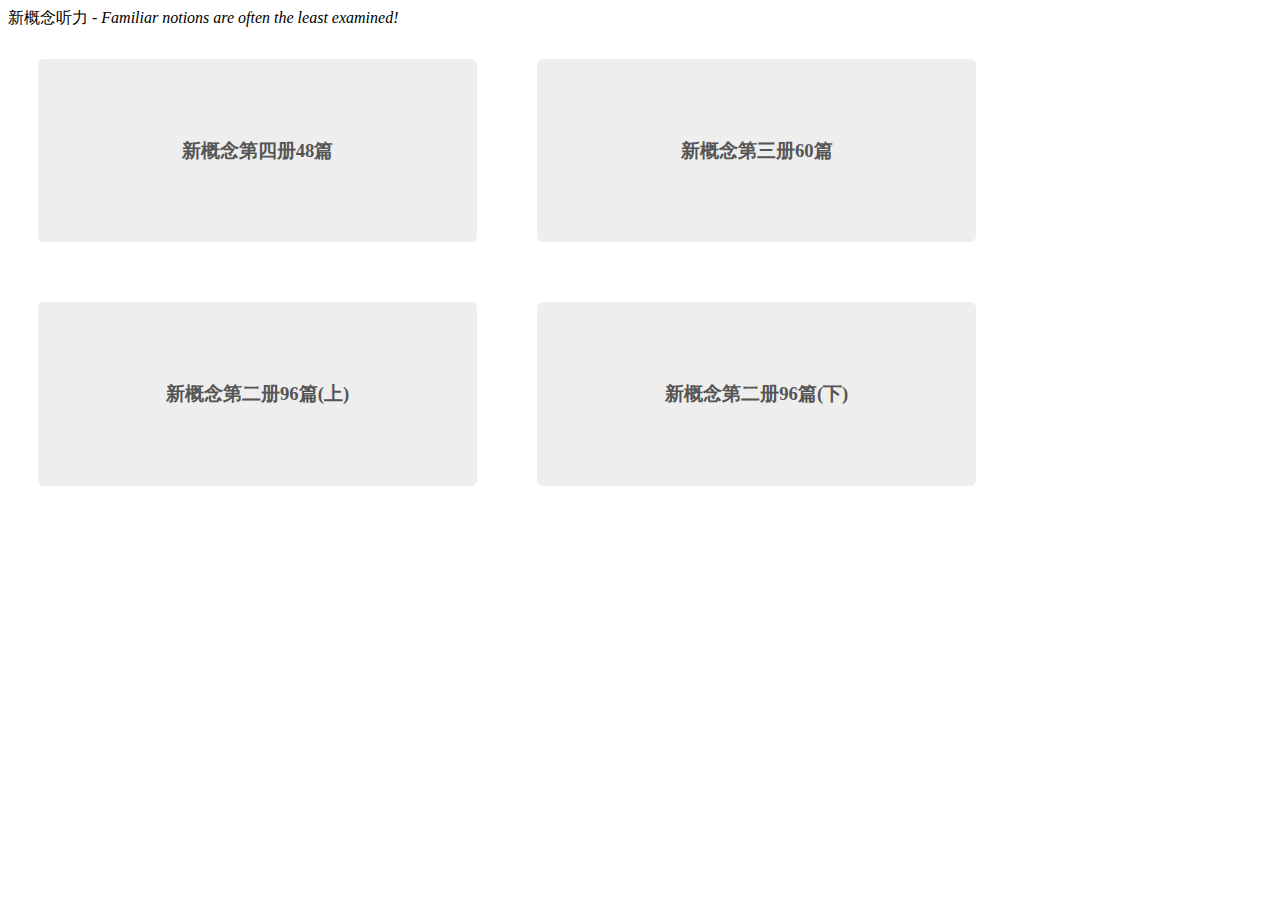
<file: index.html>
<html>
<head>
	<title>新概念听力</title>
	<style>
		.flex-container {
  			display: flex;
  			width: 100%;
		}

		.flex-container > div {
  			margin: 10px;
  			padding: 30px;
  			font-size: 18px;
		}

		.row {
			width: 60%;
			border: 1px solid black;
		}

		a {
			color: #555;
			display: block;
			text-decoration: none; 
		}
		a: visited {
			color: #551A8B; 
		}

		.card {
			width: 30%;
			background: #eee;
			border-radius: 6px;
			text-align: center;
			margin: 30px;
			padding: 60px 30px;
		}
	</style>
	<script>
		window.onload = (event) => {
  			var sayings = [
  				"Knowlege is power!",
  				"Awareness of ignorance is the beigining of widsom!",
  				"Familiar notions are often the least examined!",
  				"Mutual ignorance breeds mutual distrust!",
  				"Genius is 1 percent inspiration and 99 percent perspiration.",
  			]
  			var i = Math.floor(Math.random() * sayings.length);
  			var saying = document.getElementById("saying")
  			saying.textContent = sayings[i]
		};
	</script>
</head>	
<body>
<div>新概念听力 - <span style="font-style: italic;" id="saying"></span> </div>
<div class="flex-container">
	<a href="newconcept4.html" class="card">
		<h3>新概念第四册48篇</h3>
	</a>
	<a href="newconcept3.html" class="card">
		<h3>新概念第三册60篇</h3>
	</a>
</div>
<div class="flex-container">
	<a href="newconcept2_0.html" class="card">
		<h3>新概念第二册96篇(上)</h3>
	</a>
	<a href="newconcept2_1.html" class="card">
		<h3>新概念第二册96篇(下)</h3>
	</a>
</div>
</body>
</html>
</file>
